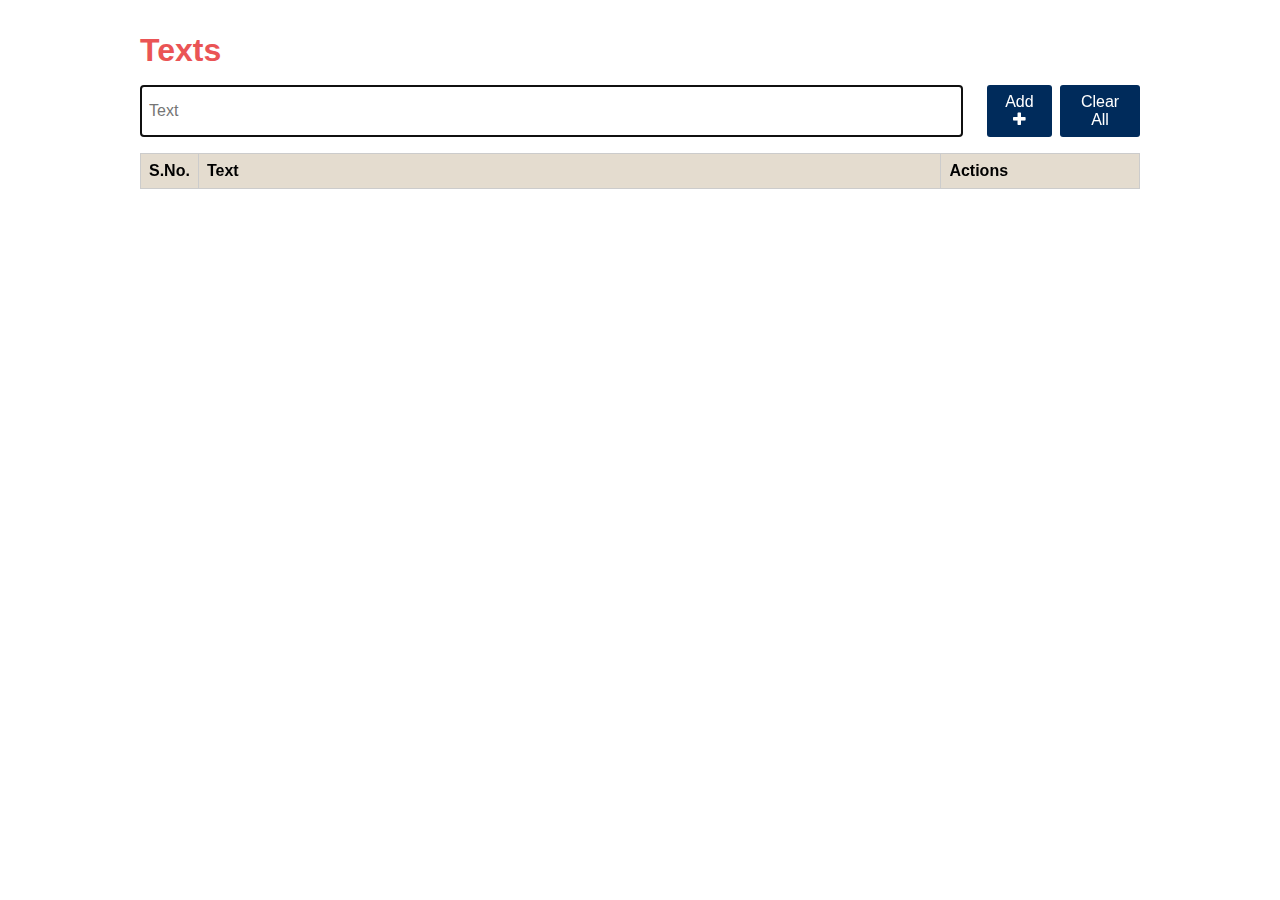
<file: randomTexts.html>
<!DOCTYPE html>
<html lang="en">

<head>
    <meta charset="UTF-8">
    <meta http-equiv="X-UA-Compatible" content="IE=edge">
    <meta name="viewport" content="width=device-width, initial-scale=1.0">
    <title>Reliance Digital</title>
    <link rel="stylesheet" href="https://cdnjs.cloudflare.com/ajax/libs/font-awesome/4.7.0/css/font-awesome.min.css">
    <link rel="stylesheet" href="randomTexts.css">
</head>

<body>
    <div class="container">
        <h1>Texts</h1>
        <div class="inputArea">
            <div class="input">
                <input type="text" name="task" id="task" placeholder="Text" value="">
                <button id="addButton" onclick=addItem()>Add<i class="fa fa-plus"></i> </button>
                <button id="clrButton" onclick=clearAll()>Clear All</button>
            </div>
        </div>
        <div class="list">
            <div class="tableArea">
                <table>
                    <thead>
                        <tr>
                            <th class="col1">S.No.</th>
                            <th class="col2 wideColumn">Text</th>
                            <th class="col3">Actions</th>
                        </tr>
                    </thead>
                    <tbody id="tableBody">
                    </tbody>
                </table>
            </div>
        </div>
    </div>
    <script src="randomTexts.js"></script>
    <script>
        document.getElementById('task').focus();
        document.getElementById('task').addEventListener('keypress', (event) => {
            if (event.key === 'Enter') addItem();
        })
    </script>
</body>

</html>
</file>
<file: randomTexts.css>
/* Set default font family and size */
body {
    font-family: Arial, sans-serif;
    font-size: 16px;
    margin: 0;
    padding: 0;
}

/* Style the header */
header {
    background-color: #002B5B;
    color: #fff;
    display: flex;
    justify-content: space-between;
    padding: 1rem;
}

#usernameDisplay {
    font-weight: bold;
}

.logoutBtn {
    background-color: transparent;
    border: none;
    color: #fff;
    cursor: pointer;
    font-size: 1rem;
    margin-left: 1rem;
    text-decoration: none;
    transition: color 0.3s ease-in-out;
}

.logoutBtn:hover {
    text-decoration: none;
}

/* Style the main content area */
.container {
    margin: 2rem auto;
    max-width: 1000px;
    padding: 0 1rem;
}

h1 {
    font-size: 2rem;
    margin-bottom: 1rem;
    color: #EA5455;
}

.inputArea {
    display: flex;
    margin-bottom: 1rem;
}

.input {
    display: flex;
    flex-grow: 1;
}

input[type="text"] {
    border: 1px solid #ccc;
    border-radius: 3px;
    font-size: 1rem;
    margin-right: 1rem;
    padding: 0.5rem;
    width: 100%;
}



button {
    background-color: #002B5B;
    border: none;
    border-radius: 3px;
    color: #fff;
    cursor: pointer;
    font-size: 1rem;
    margin-left: 0.5rem;
    padding: 0.5rem 1rem;
    transition: background-color 0.3s ease-in-out;
}

button:hover {
    background-color: #EA5455;
}


/* Style the table */
table {
    border-collapse: collapse;
    width: 100%;
}

th,
td {
    border: 1px solid #ccc;
    padding: 0.5rem;
    text-align: left;
}

th {
    background-color: #E4DCCF;
    font-weight: bold;
}

td {
    background-color: #fff;
}

.col1 {
    width: 5%;
}

.col2 {
    width: 75%;
}

.col3 {
    width: 20%;
}



/* Style table rows */
tr:nth-child(even) {
    background-color: #F9F5EB;
}

tr:hover {
    background-color: #ddd;
}
</file>
